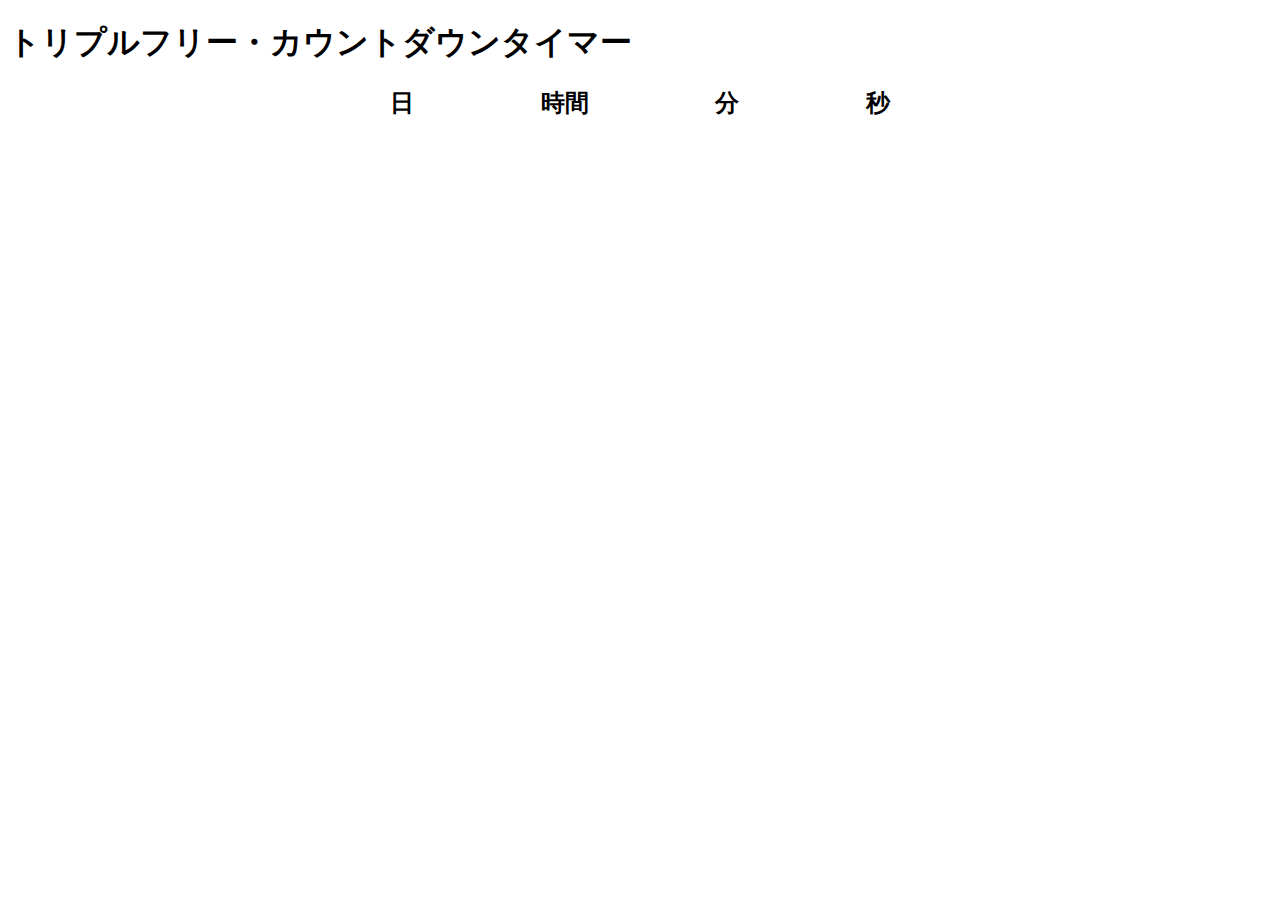
<file: index.html>
<!DOCTYPE html>
<html lang="jp">
<head>
    <meta charset="UTF-8">
    <meta name="viewport" content="width=device-width, initial-scale=1.0">
    <link rel="stylesheet" href="style.css">    
</head>
<body>
    <h1>トリプルフリー・カウントダウンタイマー</h1>
    <div id="countdown">
        <div class="countdown-item">
            <span id="days"></span>
            <span>日</span>
        </div>
        <div class="countdown-item">
            <span id="hours"></span>
            <span>時間</span>
        </div>
        <div class="countdown-item">
            <span id="minutes"></span>
            <span>分</span>
        </div>
        <div class="countdown-item">
            <span id="seconds"></span>
            <span>秒</span>
        </div>
    </div>

    <script src="script.js"></script>
</body>
</html>
</file>
<file: style.css>
#countdown {
    display: flex;
    justify-content: space-between;
    align-items: center;
    margin: 0 auto;
    width: 500px;
    text-align: center;
}

img {
    width: 100px;
    height: 100px;
    margin-right: 20px;
}

.countdown-item {
    display: flex;
    flex-direction: column;
    font-size: 24px;
    font-weight: bold;
}

.countdown-item span:first-child {
    font-size: 48px;
}
</file>
